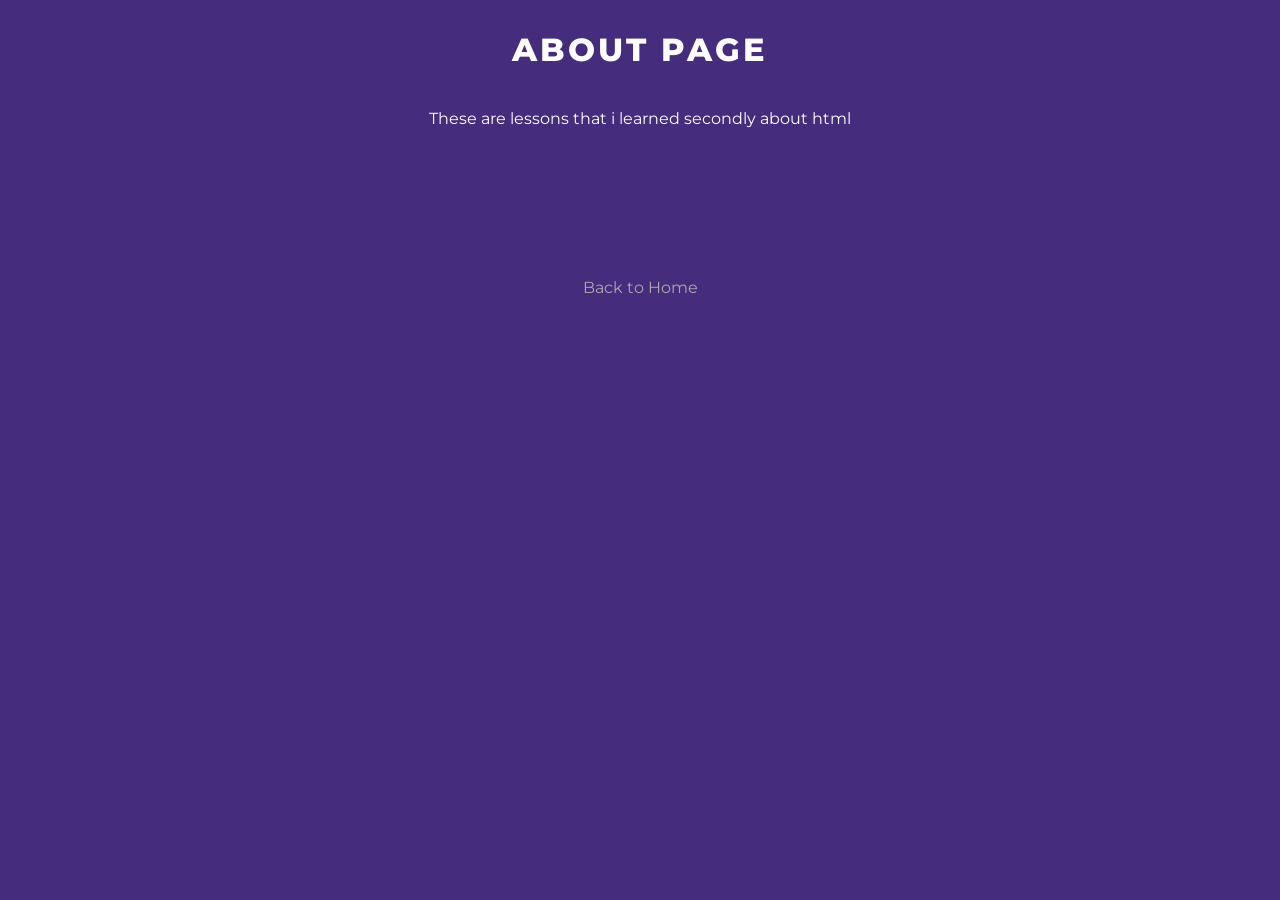
<file: pages/about.html>
<!DOCTYPE html>
<html>
    <head>
        <meta charset="UTF-8">
        <meta name="viewport" content="width=device-width, initial-scale=1.0">
        
        <link rel="preconnect" href="https://fonts.googleapis.com">
        <link rel="preconnect" href="https://fonts.gstatic.com" crossorigin>
        <link href="https://fonts.googleapis.com/css2?family=Montserrat:wght@400;700;800&display=swap" rel="stylesheet">
        
        <link rel="stylesheet" href="../style.css">
        
        <title> About Page </title>
    </head>

    <body>
        <header>
            <h1> About Page </h1>
            <p style="text-align: center;"> These are lessons that i learned secondly about html </p>
        </header>
        
        <footer>
            <a href="../index.html"> Back to Home </a>
        </footer>
    </body>
</html>
</file>
<file: style.css>
/* 1. RESET CSS: Buang jarak bawaan browser yang suka bikin berantakan */
* {
    margin: 0;
    padding: 0;
    box-sizing: border-box;
}

/* 2. BODY: Ngatur background utama dan font */
body {
    font-family: 'Montserrat', sans-serif; /* Ganti font kaku bawaan */
    background-color: #462C7D; /* Warna background gelap */
    color: #ffffff; /* Warna teks putih */
    padding: 30px; /* Ngasih jarak dari ujung layar */
}

h1 {
    text-align: center;
    text-transform: uppercase; /* Bikin judul jadi kapital semua */
    letter-spacing: 3px; /* Bikin jarak antar huruf lebih lebar, biar lebih keren bae*/
    margin-bottom: 40px; /* Jarak antara judul ke konten */
    font-weight: 800; /* Bikin judul lebih tebal */
}

/* KARDUS GEDE: Ngatur layout biar ngejejer ke samping */
.movie-container {
    display: flex; /* Ini mantra utamanya */
    gap: 20px; /* Ngasih jarak antar kartu, jadi lu ga usah repot ngatur margin kiri-kanan manual */
    flex-wrap: wrap; /* Kalau layarnya kekecilan (misal di HP), card-nya otomatis turun ke baris bawah */
}

/* 3. KARTU FILM: Ngatur kotak/wadah tempat film lu berada */
.movie-card {
    background-color: #831C91; /* Agak lebih terang dari background utama */
    padding: 20px;
    margin-top: 20px;
    border-radius: 10px; /* Bikin ujung kotaknya tumpul */
    width: 300px; /* Bikin lebarnya ga menuhin layar */

    display: flex;
    flex-direction: column;
    height: 100%;
}

.movie-card h2 {
    white-space: nowrap; /* Maksa teks ga boleh turun ke baris baru (enter) */
    overflow: hidden;    /* Nyembunyiin sisa teks yang luber ngelewatin batas kardus */
    text-overflow: ellipsis; /* Ngasih efek titik-titik (...) di bagian yang kepotong */
    
    font-size: 18px; /* Kita set ukuran font-nya biar seragam */
    margin-bottom: 15px; /* Ngasih jarak dari judul ke poster */
}

/* 4. GAMBAR: Bikin gambar lu nurut sama ukuran kotaknya */
.movie-card img {
    width: 100%; /* Gambarnya ngikutin lebar .movie-card */
    height: 350px;
    object-fit: contain;
    border-radius: 6px;
    margin-bottom: 15px; /* Jarak antara gambar ke tombol */
}

.movie-card h3 {
    white-space: nowrap; /* Maksa teks ga boleh turun ke baris baru (enter) */
    overflow: hidden;    /* Nyembunyiin sisa teks yang luber ngelewatin batas kardus */
    text-overflow: ellipsis; /* Ngasih efek titik-titik (...) di bagian yang kepotong */
    
    font-family: 'Courier New', Courier, monospace;
    font-size: 14px; /* Kita set ukuran font-nya biar seragam */
    margin-bottom: 15px; /* Ngasih jarak dari judul ke poster */
}

/* 5. TOMBOL: Ngubah text link biru cupu jadi tombol beneran */
.movie-card a {
    display: inline-block;
    background-color: #FF70BF;
    color: white;
    text-decoration: none;
    padding: 10px 15px;
    border-radius: 4px;
    font-weight: bold;
    margin-top: auto;
    
    /* Tambahin ini biar ga melar: */
    align-self: center; 
}

/* Efek pas tombolnya disorot mouse */
.movie-card a:hover {
    background-color: #D552A3;
}

footer a {
    color: #aaaaaa; /* Abu-abu terang */
    text-decoration: none;
}

footer a:hover {
    color: #ffffff; /* Berubah putih pas disorot mouse */
}

footer {
    margin-top: 150px;
    text-align: center;
}
</file>
